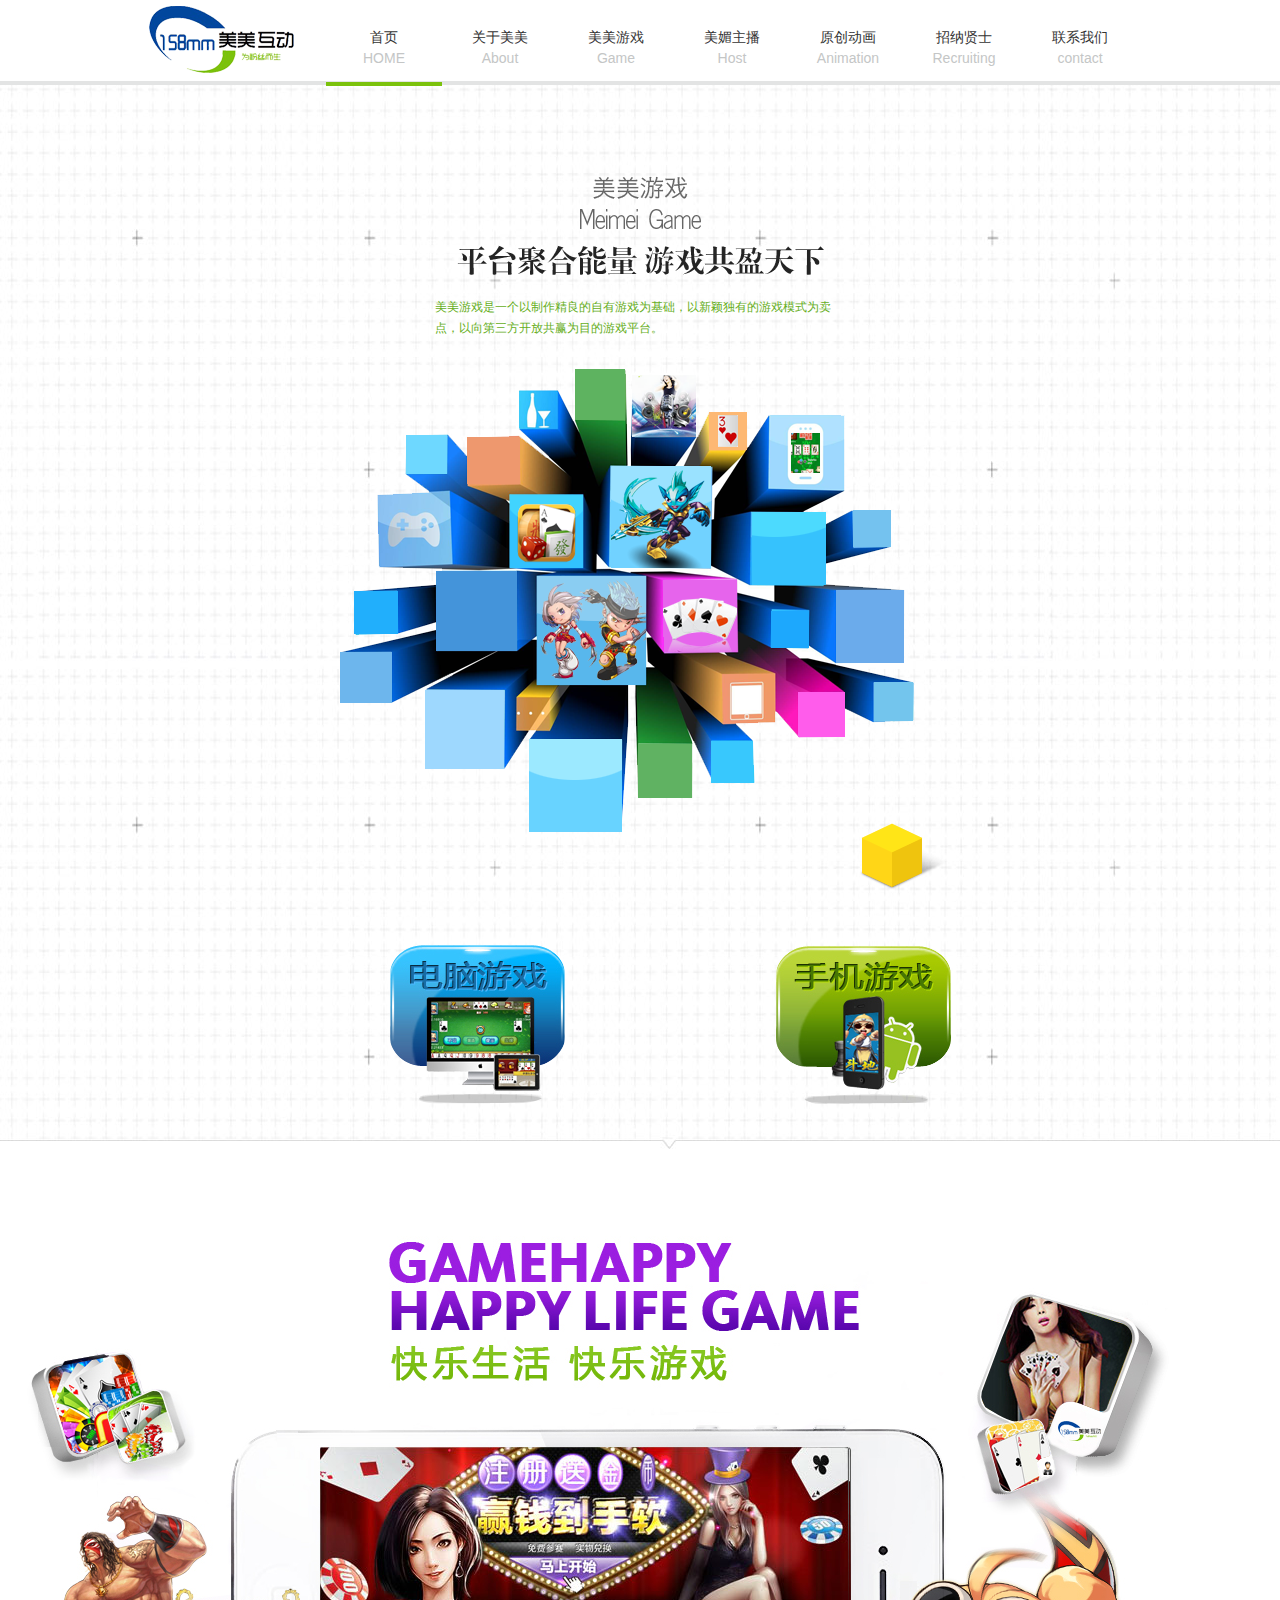
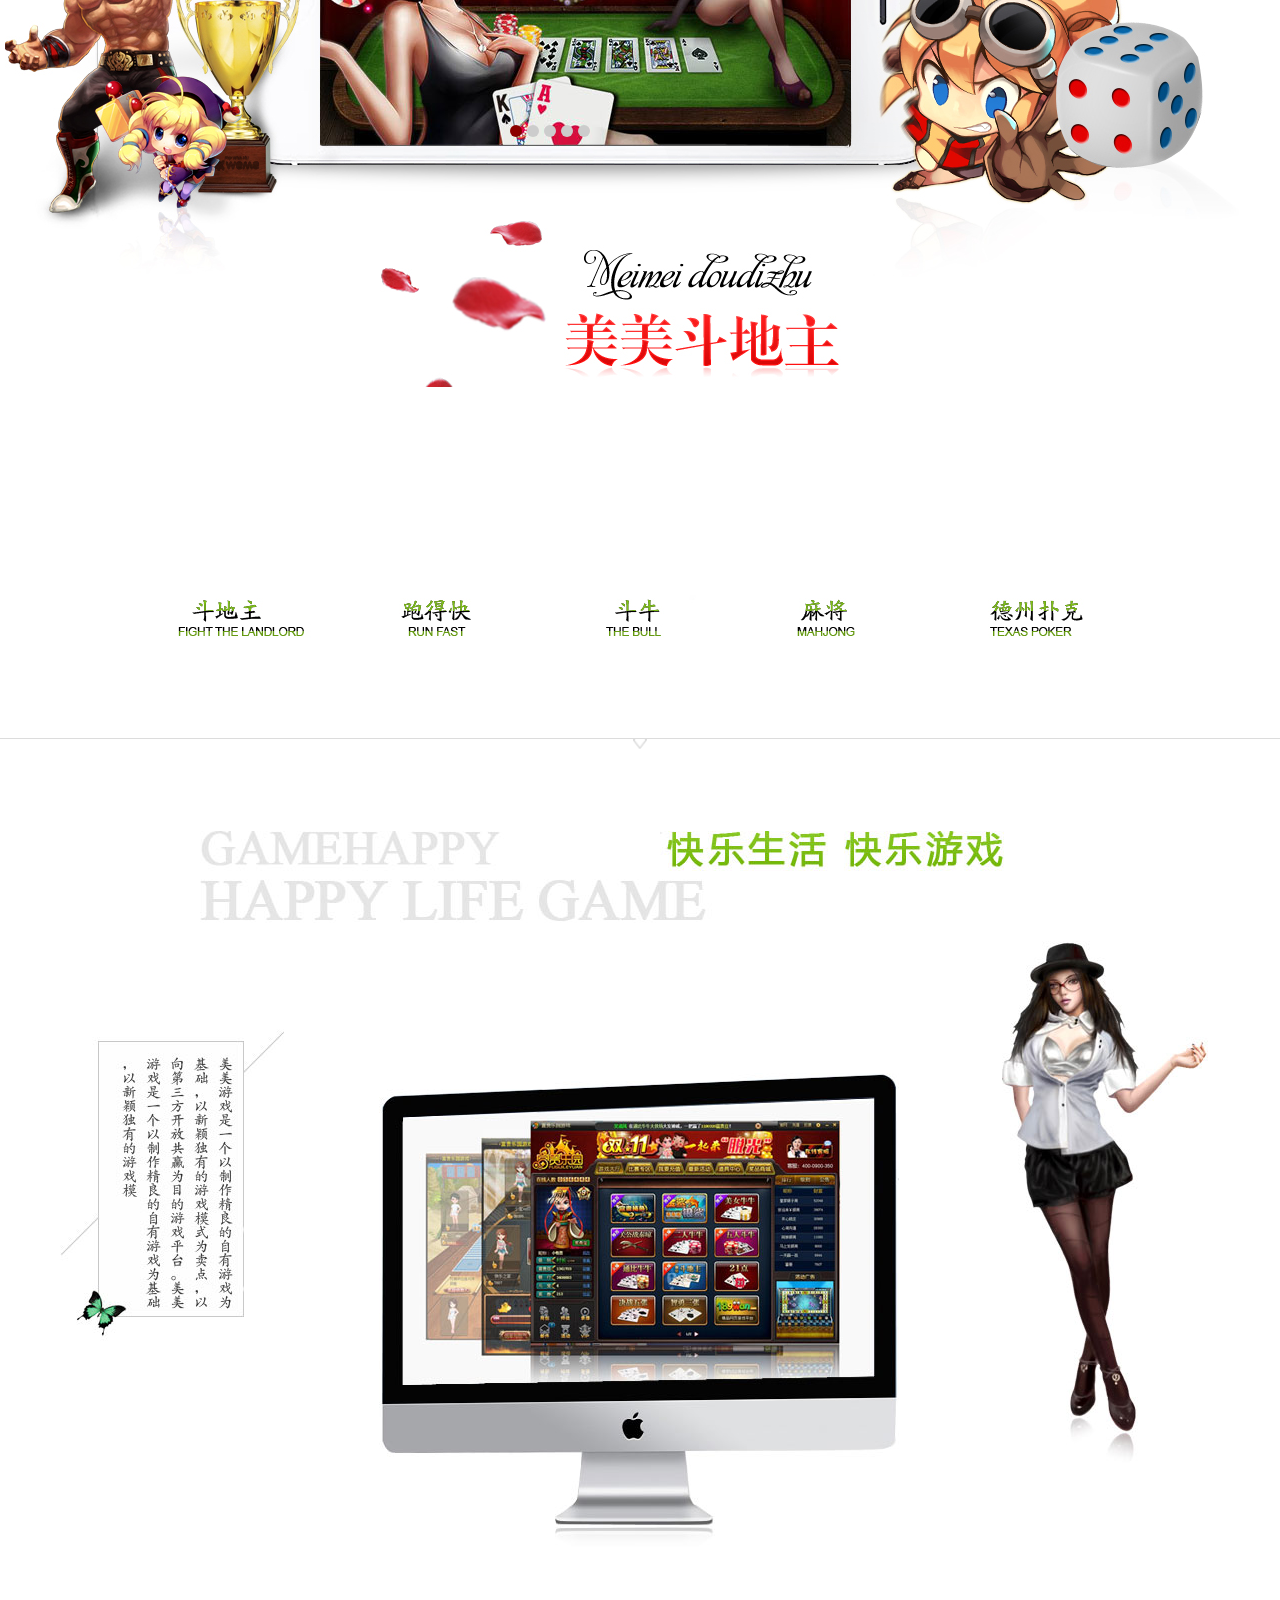
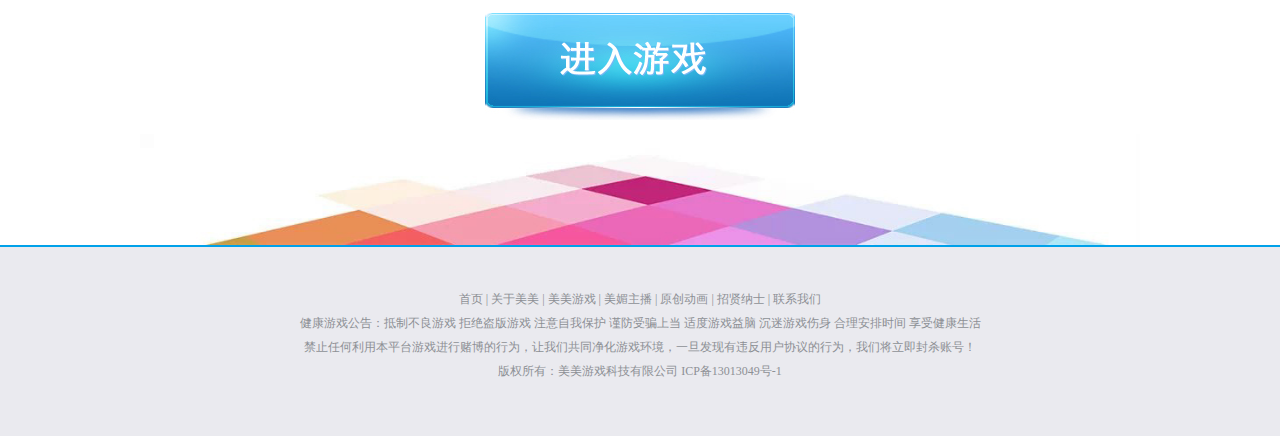
<file: YouXi2.html>
<!DOCTYPE html>
<html>
<head>
<meta charset="utf-8">
<title></title>
<link rel="stylesheet" type="text/css" href="css/common.css">
<link rel="stylesheet" type="text/css" href="css/zi.css">
</head>
<body>
<div class="HeaderOut clearfix">
	<h1><a href="#"><img src="images/Logo1.png" alt="" title="" /></a></h1>
	<div class="NavOut">
		<ul id="NavBox">
			<li>
				<a href="index.html">
					<span>首页</span>
					<i>HOME</i>
				</a>
			</li>
			<li>
				<a href="JianJie.html">
					<span>关于美美</span>
					<i>About</i>
				</a>
			</li>
			<li>
				<a href="YouXi2.html">
					<span>美美游戏</span>
					<i>Game</i>
				</a>
			</li>
			<li>
				<a href="ZhuBo2.html">
					<span>美媚主播</span>
					<i>Host</i>
				</a>
			</li>
			<li>
				<a href="DongHua.html">
					<span>原创动画</span>
					<i>Animation</i>
				</a>
			</li>
			<li>
				<a href="recruitment.html">
					<span>招纳贤士</span>
					<i>Recruiting</i>
				</a>
			</li>
			<li>
				<a href="contcat.html">
					<span>联系我们</span>
					<i>contact</i>
				</a>
			</li>
		</ul>
		 <div id="NavLine" class="nav_scroll"></div>
	</div>
</div>
<div class="YouXiCont">
	<div class="YouXiMain" id="YouXiBox1"><img src="images/YouXiTitle1.png" class="Img1" alt="" title="" />
  		<img class="Img2" src="images/YouXiTitle2.png" alt="" title="" />
		<p class="Txt">美美游戏是一个以制作精良的自有游戏为基础，以新颖独有的游戏模式为卖点，以向第三方开放共赢为目的游戏平台。</p>
        <img src="images/GameImg1.png" alt="" title="" id="GameImgBox" />
		<div class="BtnAnLiu">
			<a href="#"><img src="images/GameBtn1.png" class="GameImg1" /></a>
			<a href="#"><img src="images/GameBtn2.png" class="GameImg2" /></a>
		</div>
	</div>
</div>
<div class="GameAppY" id="GameAppY">
	<div class="GameImg">
		<div class="ImgAuto">
			<div class="ImgBox">
				<div id="div1">
					<ul id="ul1">
						<li><img src="images/DHImg1.jpg" alt="" title="" /></li>
						<li><img src="images/DHImg1.jpg" alt="" title="" /></li>
						<li><img src="images/DHImg1.jpg" alt="" title="" /></li>
						<li><img src="images/DHImg1.jpg" alt="" title="" /></li>
						<li><img src="images/DHImg1.jpg" alt="" title="" /></li>
					</ul>
					<ol id="ol">
						<li class="show">1</li>
						<li>2</li>
						<li>3</li>
						<li>4</li>
						<li>5</li>
					</ol>
				</div>
			</div>
		</div>
		<img class="ImgMeiMei" src="images/MeiImg1.jpg" alt="" title="" />
	</div>
</div>
<div class="SpeciesLIst clearfix" id="GameItem">
	<dl id="DL_1">
		<dt id="Img1"><img src="images/SpeciesIcon1.png" alt="" title="" /></dt>
		<dd><img src="images/SpeciesTxt1.png" alt="" title="" /></dd>
	</dl>
	<dl id="DL_2">
		<dt id="Img2"><img src="images/SpeciesIcon2.png" alt="" title="" /></dt>
		<dd><img src="images/SpeciesTxt2.png" alt="" title="" /></dd>
	</dl>
	<dl id="DL_3">
		<dt id="Img3"><img src="images/SpeciesIcon3.png" alt="" title="" /></dt>
		<dd><img src="images/SpeciesTxt3.png" alt="" title="" /></dd>
	</dl>
	<dl id="DL_4">
		<dt id="Img4"><img src="images/SpeciesIcon4.png" alt="" title="" /></dt>
		<dd><img src="images/SpeciesTxt4.png" alt="" title="" /></dd>
	</dl>
	<dl id="DL_5">
		<dt id="Img5"><img src="images/SpeciesIcon5.png" alt="" title="" /></dt>
		<dd><img src="images/SpeciesTxt5.png" alt="" title="" /></dd>
	</dl>
</div>
<div class="HappyGame">
	<div class="HappyCont" id="HappyContBox">
		<div class="icon"><img src="images/IconArrow.png" alt="" title="" width="14"  height="10"/></div>
		<div class="HappyTitleImg1">
        	<img class="HImg1" src="images/HappyImg1.jpg" alt="" title="" />
            <img class="HImg2" src="images/HappyImg2.jpg" alt="" title="" />
        </div>
		<div class="YouXiImg2">
        	<img class="YxImg1" src="images/YouXiLeft.jpg" alt="" title="">
            <img class="YxImg2" src="images/YouXiCent.jpg" alt="" title="" />
            <img class="YxImg3" src="images/YouXiRight.jpg" alt="" title="" />
        </div>
		<a href="#" class="BtnAL"><img src="images/InforBtn.png" alt="" title="" /></a>
	</div>
</div>
<div class="FooterOut">
	<img class="ImgBg" src="images/DImg1.jpg" alt="" title="" />
	<div class="Footer">
	<div class="FooterMain">
		<p class="SubNav">
			<a href="#">首页</a>
			|
			<a href="#">关于美美</a>
			|
			<a href="#">美美游戏</a>
			|
			<a href="#">美媚主播</a>
			|
			<a href="#">原创动画</a>
			|
			<a href="#">招贤纳士</a>
			|
			<a href="#">联系我们</a>
		</p>
		<p>健康游戏公告：抵制不良游戏 拒绝盗版游戏 注意自我保护 谨防受骗上当 适度游戏益脑 沉迷游戏伤身 合理安排时间 享受健康生活</p>
		<p>禁止任何利用本平台游戏进行赌博的行为，让我们共同净化游戏环境，一旦发现有违反用户协议的行为，我们将立即封杀账号！</p>
		<p>版权所有：美美游戏科技有限公司 ICP备13013049号-1 </p>
	</div>
</div>
</div>
<!--弹出框 -->
<div class="Popup" id="Popup1">
	<div class="Layer">
		<img src="images/WBImg1.jpg" alt="" title="" />
		<a href="javascript:void(0);" class="Close"></a>
	</div>
</div>
<div class="Popup" id="Popup2">
	<div class="Layer">
		<img src="images/WBImg1.jpg" alt="" title="" />
		<a href="javascript:void(0);" class="Close"></a>
	</div>
</div>
<div class="Popup" id="Popup3">
	<div class="Layer">
		<img src="images/WBImg1.jpg" alt="" title="" />
		<a href="javascript:void(0);" class="Close"></a>
	</div>
</div>
<div class="Popup" id="Popup4">
	<div class="Layer">
		<img src="images/WBImg1.jpg" alt="" title="" />
		<a href="javascript:void(0);" class="Close"></a>
	</div>
</div>
<div class="Popup" id="Popup5">
	<div class="Layer">
		<img src="images/WBImg1.jpg" alt="" title="" />
		<a href="javascript:void(0);" class="Close"></a>
	</div>
</div>
<script type="text/javascript" src="js/ShiCha.js"></script>
<script type="text/javascript" src="js/Nav.js"></script>
<script src="js/move3.js" type="text/javascript"></script>
<script src="js/YouXiScroll.js" type="text/javascript"></script>

<!--var v = arr[i]
if(!json[v])
{
	json[v] = 1;
}-->

</body>
</html>
</file>
<file: css/common.css>
/* CSS Document */
* html { background-image: url(about:blank); background-attachment: fixed; zoom: expression(function(ele){ ele.style.zoom = "1"; document.execCommand("BackgroundImageCache", false, true); }(this)); }
body { font-size: 12px; font-family: "Microsoft YaHei"; color: #666;}
html { overflow-y: scroll; }
form, div, body, img, p, img, dl, dt, dd, input, h1, h2, h3, h4 { margin: 0px; padding: 0px; border: 0; }
a { color: #333; text-decoration: none; }
a:hover { text-decoration: none; }
ul, li ,ol{ list-style: none; margin: 0; padding: 0; }
input, textarea, select { color: #333; margin: 0; padding: 0; font-size: 12px; font-family: Arial; vertical-align: middle; }
input:focus, textarea:focus { outline: none; }
address, em, i { font-style: normal; }
table { border-collapse: collapse; border-spacing: 0; table-layout: fixed; }
input[type="reset"]::-moz-focus-inner, input[type="button"]::-moz-focus-inner, input[type="submit"]::-moz-focus-inner, input[type="file"] > input[type="button"]::-moz-focus-inner { border: none; padding: 0; }
.none { float: left; width: 0; height: 0; overflow: hidden; }
.clearfix:after { content: ""; clear: both; display: block; height: 0; }
.clearfix { zoom: 1; }
.FL { float: left; }
.FR { float: right; }


.MT28{margin-top:28px;}
.MT18{margin-top:18px;}
.MT35{margin-top:35px;}
.MT10{margin-top:10px;}
.MT8{margin-top:8px;}
.MT20{margin-top:20px;}

.ML73{margin-left:73px;}
.ML229{margin-left:229px;}
.ML40{margin-left:40px;}

.MR10{margin-right:10px;}
.MR13{margin-right:13px;}
.MR86{margin-right:86px;}
.MR38{margin-right:38px;}
.Header{/*border-bottom:3px solid #d9dada;*/height:85px;}

.HeaderOut{width:1000px;margin:0 auto;height:81px;}
.HeaderOut h1{float:left;display:inline;margin-left:9px;width:145px;height:67px;margin:6px 0 0 9px;}
.HeaderOut ul{position:relative;}
.HeaderOut .NavOut{float:right;display:inline;width:814px;/*height:41px;*/margin-top:26px;margin-left:30px;position:relative;}
.HeaderOut .NavOut li{float:left;display:inline;width:116px;text-align:center;}
.HeaderOut .NavOut li span{display:block;line-height:24px;height:24px;overflow:hidden;font-size:14px;color:#333;font-family:"Microsoft YaHei";}
.HeaderOut .NavOut li a i{display:block;color:#c4c6c6;font-family:"Arial";font-weight:normal;font-size:14px;height:24px;}
.HeaderOut .NavOut li.cur i{font-size:15px;color:#7cc20a;}
.HeaderOut .NavOut li.cur span{font-size:13px;color:#7cc20a;}
.HeaderOut .NavOut li a:hover{color:#7bc20c;}
.HeaderOut .NavOut li a:hover i{font-size:15px;color:#7cc20a;}
.HeaderOut .NavOut li a:hover span{font-size:13px;color:#7cc20a;}


/*.nav_scroll{background-color:#FE0000;display: none;width:116px;overflow: hidden;position: absolute;right: -4px;top: 50px;width: 1px;}*/
.nav_scroll{position:absolute;bottom:-12px;left:0;z-index:9999;width:116px;height:4px;background:#7bc20c;}
.FooterOut{width:100%;margin-top:70px;}
.FooterOut .ImgBg{width:1000px;margin:0 auto;display:block;}
.Footer{width:100%;height:149px;background:#eaeaef;border-top:2px solid #00a1e9;padding-top:40px;}
.FooterMain{width:1000px;margin:0 auto;line-height:24px;color:#8d9095;text-align:center;}
.FooterMain .SubNav a{color:#8d9095;}
.FooterMain .SubNav a:hover{color:#000;}
</file>
<file: css/zi.css>
.ContCatMain{background:url(../images/ContcatBg.jpg) center top no-repeat;width:100%;height:878px;border-top:4px solid #e3e4e4;}
.Content{width:1000px;height:526px;margin:0 auto;position:relative;}
.Content .CLeft{float:left;display:inline;width:442px;height:427px;padding:99px 0 0 82px;position:absolute;top:167px;left:0;background:url(../images/ContLeftBg.png) no-repeat;}
.Content .CLeft h2{font:normal 30px/100% '����';color:#fff;}
.Content .CLeft h2 i{text-transform: uppercase;
font: normal 11px 'arial';
margin-bottom: 24px;}
.Content .CLeft h3{display: block;
font: normal 64px/64px 'font446regular';
margin-bottom: 18px;color:#fff;margin-top:29px;}
.Content .CLeft dl{width:440px;height:24px;margin-bottom:10px;}
.Content .CLeft dl dt{float:left;display:inline;width:16px;height:14px;padding-right:9px;margin-left:15px;line-height:18px;}
.Content .CLeft dl dd{width:350px;float:left;display:inline;color:#fff;font-size:14px;}


.Content .CRight{position:absolute;right:0;top:167px;width:455px;height:427px;padding:99px 0 0 83px;background:url(../images/ContRightBg.png) no-repeat;}
.Content .CRight input{border: 1px solid #d4f1f7;
font: normal 14px 'arial';
color: #fff;
background: none;
width: 350px;
padding: 11px 10px;
-moz-transition: all ease 0.4s;
-webkit-transition: all ease 0.4s;
-o-transition: all ease 0.4s;
transition: all ease 0.4s;margin-bottom:10px;}
.Content .CRight textarea{border:none;border: 1px solid #d4f1f7;background:none;padding:11px 10px;width:348px;color:#fff;height:60px;}
.Content .CRight input.Btn{border:none;background:#a4c552;padding:0px 10px;width:370px;height:36px;margin-top:10px;}


.ZhaoPin{width:1000px;margin:0 auto;}
.ZhaoPin .MiaoSu{height:317px;margin-top:76px;}
.ZhaoPin .MiaoSu .Img{float:left;display:inline;}
.ZhaoPin .MiaoSu .Txt{float:right;display:inline;width:346px;}
.ZhaoPin .MiaoSu .Txt dl{padding-left:30px;width:313px;margin-bottom:15px;}
.ZhaoPin .MiaoSu .Txt dl dt{font-size:16px;color:#817c7c;line-height:23px;}
.ZhaoPin .MiaoSu .Txt dl dd{margin-top:8px;}
.ZhaoPin .MiaoSu .Txt dl dd p{color:#d2cece;line-height:16px;}

.ZhaoPinTable{margin-top:30px;}
.ZhaoPinTable table tr th{height:27px;line-height:27px;background:#ffeddc;color:#595959;text-align:left;}
.ZhaoPinTable table tr td,.ZhaoPinTable table tr th{padding-left:1%;}
.ZhaoPinTable table tr td{line-height:30px;border-bottom:1px dashed #a6a6a6;}
.ZhaoPinTable table tr td.YS a,.ZhaoPinTable table tr td.YS{color:#a5560c;}
.ZhaoPinTable table tr td.YS a:hover{color:red;}

.GanWei{height:24px;margin-top:20px;}
.GanWei .ZW{float:left;display:inline;width:140px;}
.GanWei .ZW i{color:#0c5ba5;}
.GanWei .Page{float:right;display:inline;width:243px;}
.GanWei .Page a{padding:2px 6px;border:1px solid #cccccc;}
.GanWei .Page a:hover{border-color:#003f7e;}

.ZhuBoBanner{width:100%;background:url(../images/ZhuBoBannerBg.jpg) center repeat-x;height:613px;border-top:4px solid #e3e4e4;}
.ZhuBoBanner .Img{display:block;margin:0 auto;padding-top:100px;}
.ZhuBoMain{width:1000px;margin:0 auto;}
.ZhuBoMain .LeftTab{float:left;display:inline;width:666px;}
.ZhuBoMain .LeftTab .Title{height:34px;border-bottom:2px solid #f76ca8;}
.ZhuBoMain .LeftTab .Title h3{float:left;display:inline;padding:8px 14px;cursor:pointer;}
.ZhuBoMain .LeftTab .Title h3.cur{background:#f76ca8;color:#fff;}
.TabList{display:none;}
.TabList ul li{float:left;display:inline;width:202px;height:182px;border:1px solid #f8f8f8;margin-top:22px;}
.TabList .ListMain{width:666px;}
.TabList .ListMain ul{margin-left:-24px;}
.TabList .ListMain ul li{float:left;dislay:inline;width:202px;height:182px;margin-left:24px;}

.ZhuBoMain .RightAside{float:right;display:inline;width:296px;}
.RightAside .Img1{display:block;margin-top:30px;}
.RightAside .Img2{margin-top:10px;}
.Page{padding-top:30px;line-height:24px;text-align:center;}
.Page a{display:inline-block;margin:0 5px;padding:0px 5px;border:1px solid #ccc;}
.Page a.cur,.Page a:hover{color:red;border-color:red;}

.ZhuBoCont h3{background:url(../images/MMTitleBg.png) center no-repeat;width:100%;height:175px;margin-top:30px;overflow:hidden;text-indent:-9999px;}
.ZhuBoCont .ZBImg{background:url(../images/ZBImgImg1.jpg) center top no-repeat;width:100%;height:350px;overflow:hidden;text-indent:-9999px;margin-top:50px;}

.YouXiCont{width:100%;background:url(../images/YouXiBg.jpg) center top no-repeat;height:934px;border-top:4px solid #e3e4e4;}
.YouXiCont img{display:block;margin:0 auto;position:relative;}
.YouXiCont .Img1{top:-50px;left:0;}
.YouXiCont .Img2{top:0;right:-70px;}
.YouXiCont p{position:relative;top:0;left:-50px;}
.YouXiCont .TitleImg1{padding-top:110px;}
.YouXiCont .YouXiImg1{padding-top:69px;}
.GameAppY{margin-top:55px;}
.GameAppY .GameImg{background:url(../images/YouXiImg1.jpg) top center no-repeat;width:100%;height:783px;overflow:hidden;text-indent:-9999px;}
.GameAppY .GameImg .ImgAuto{width:800px;height:300px;margin:243px auto 0;position:relative;}
.GameAppY .GameImg .ImgAuto .ImgBox{width:529px;height:300px;position:absolute;top:0;left:80px;}
.GameImg .ImgMeiMei{text-align:center;width:461px;height:187px;margin:43px auto 0;display:block}
.BtnDown ul li{float:left;display:inline;margin-left:22px;text-align:center;}
.BtnDown ul li .Img{width:298px;height:102px;display:block;}
.BtnDown ul li .WB{display:none;}
.BtnDown{width:800px;padding-left:200px;margin:44px auto 0;}
.HappyGame{width:100%;border-top:1px solid #dcdcdc;margin-top:100px;}
.HappyCont{width:1000px;margin:0 auto;}
.HappyCont .icon{text-align:center;margin-top:-1px;position:relative;z-index:9999;}
.HappyTitleImg1{display:block;margin:78px auto 30px;height:80px;position:relative;width:760px;}
.HImg1{float:left;display:inline;position:absolute;top:0;left:-60px;}
.HImg2{position:relative;z-index:9999;position:absolute;top:0;left:400px;}
.HappyCont .YouXiImg2{display:block;margin:19px auto 0;}
.BtnAL{margin:74px auto 0;display:block;text-align:center;}
.BtnAL img{position:relative;top:60px;left:0;}
.BtnAL:hover{filter:alpha(opacity=80);opacity:0.8;}
#GameImgBox{margin:30px auto 0;}
.YouXiImg2 img{position:relative;top:0;left:0;}
.YouXiImg2 .YxImg1{left:-80px;}
.YouXiImg2 .YxImg2{top:100px;}
.YouXiImg2 .YxImg3{left:100px;}

/*��������*/
.AnchorCont{width:100%;background:url(../images/DHBG.jpg) repeat;height:963px;margin-top:1px;border-top:4px solid #e3e4e4;}
.AnchorMain{width:1000px;margin:0 auto;}
.AnchorMain .PicTxt{width:1000px;margin:0 auto;}
.AnchorMain .PicTxt .WeiZi{float:left;display:inline;margin-top:145px;width:424px;}
.AnchorMain .PicTxt .WeiZi .Sm{color:#f76464;line-height:21px;margin-top:24px;}
.AnchorMain .PicTxt .WeiZi .Img2{margin-top:8px;}
.AnchorMain .PicTxt .DH{float:right;display:inline;width:575px;height:520px;position:relative;}
.AnchorMain .PicTxt .DH #div1{position:absolute;right:20px;top:10px;width:552px;height:483px;transition:1s;}
.AnchorMain .PicTxt .DH #div1:hover{-webkit-transform:scale(1.01);}

.TeamCont{background:url(../images/DHBg2.png) repeat;width:100%;padding-bottom:60px;}
.TeamBox{width:1000px;margin:0 auto;background:url(../images/DHTitleBG.jpg) top center no-repeat;padding-top:70px;}
.HTitle{height:171px;margin-top:50px;}
.HTitle .HCont{background:url(../images/BiaoTiBg.png) no-repeat;width:378px;height:112px;margin-left:298px;}
.HTitle .HCont ul{margin-left:103px;}
.HTitle .HCont ul li{float:left;display:inline;width:60px;position:relative;}
.HTitle .HCont ul li span{display:block;padding-top:107px;line-height:20px;color:#000;text-align:center;}
.HTitle .HCont ul li p{position:absolute;top:-31px;left:-68px;width:283px;height:59px;padding:0 10px;color:#fff;line-height:29px;display:none;text-align:center;font-size:14px;}
.HTitle .HCont ul li p i{color:#eceaea;}
.HTitle .HCont ul li p.HTitle_1{background:url(../images/Item1.png) no-repeat;}
.HTitle .HCont ul li p.HTitle_2{background:url(../images/Item2.png) no-repeat;}
.HTitle .HCont ul li p.HTitle_3{background:url(../images/Item3.png) no-repeat;}
.HTitle .HCont ul li.cur p{display:block;}
.HTitle .HCont ul li.cur span{color:red;}
.TeamBox .CaseList{padding-left:78px;}
.TeamBox .CaseList dl{width:248px;height:297px;border:1px solid #ddd;background:#fbfbfb;margin-left:24px;margin-top:20px;float:left;display:inline;}
.TeamBox .CaseList dl dt{width:248px;height:191px;background:#fff;}
.TeamBox .CaseList dl dt .Img{display:block;padding-top:20px;}
.TeamBox .CaseList dl dt .Img img{width:220px;height:160px;margin:0 auto;border:1px solid #fff;display:block;}
.CaseList .InforMain .More{background:url(../images/ButtonBg.jpg) no-repeat;width:59px;height:22px;text-align:center;line-height:22px;color:#fff;font-size:10px;display:block;}
.CaseList .InforMain{width:221px;height:85px;margin:7px 0 0 13px;}
.CaseList .InforMain .Txt{height:20px;line-height:20px;margin-top:5px;color:#000;}
.CaseList .InforMain .Txt img{margin-left:8px;}
.CaseList .InforMain .NeiR{height:33px;margin:3px 0;color:#999;}
.CaseList .InforMain .More{margin-top:8px;}
.CaseList dl a:hover{color:red;}
.CaseList dl dt .Img:hover img{border:1px solid red;}
.CaseList .InforMain .More:hover{color:red;}

/*��˾���*/
.JianJie{width:1000px;margin:15px auto 0;}
.JianJie .JianLeft{float:left;display:inline;width:495px;margin-top:132px;}
.JianLeft .Txt{color:#666;font-size:18px;line-height:30px;margin-top:14px;}
.JianLeft .Txt span{color:#83c71a;transition:1s;}
.JianLeft .Txt span:hover{-webkit-transform:scale(1.1);}
.PublicBlock{margin-top:10px;}
/*���ñ���*/
.PublicTitle{height:92px;}
.PublicTitle .BigTitle{border-bottom:1px solid #dcdcdc;height:90px;position:relative;}
.PublicTitle h2{height:85px;width:1000px;margin:0 auto;}
.PublicTitle h2 img{display:block;text-align:center;margin:0 auto;}
.PublicTitle i{display:block;text-align:center;margin:0 auto;position:relative;bottom:6px;}
.PublicTitle h3{width:1000px;margin:55px auto 0;display:block;text-align:center;}
.PublicBlock{margin-top:46px;}
.PublicBlock .JiaoGou{width:100%;height:572px;background:url(../images/JiaoGouBg.png) repeat;}
.PublicBlock .JiaoGou .JiaoGouMain{width:1000px;margin:0 auto;text-align:center;padding-top:36px;}
.JianJie .JianRight{float:right;display:inline;width:497px;height:555px;position:relative;}
.JianJie .JianRight #div1{position:absolute;top:10px;right:10px;width:458px;height:536px;transition:1s;}
.JianJie .JianRight #div1:hover{-webkit-transform:scale(1.02);}
.MeiMeiMain{width:1000px;margin:0 auto;}
.MeiMeiMain .MiaoSu{line-height:29px;margin-top:38px;font-size:18px;color:#666;}
.MeiMeiMain .MeiMeiImg1{display:block;margin:0 auto;text-align:center;padding:50px 0 70px 0;}
.MeiMeiMain .MiaoSu span{color:#7cc10b;}
.Corner dl{float:left;display:inline;width:194px;margin-left:30px;}
.Corner dl .ImgBg{background:url(../images/YiJiaoBg.jpg) no-repeat;width:194px;height:296px;}
.Corner dl .ImgBg img{display:block;width:187px;height:286px;}
.Corner dl .Txt{display:block;text-align:center;font-size:16px;color:#000;line-height:34px;font-family:"Microsoft YaHei";}

/**/
.ScrollOut{width:1000px;margin:0 auto;height:334px;overflow:hidden;position:relative;}
#botton-scroll{width:1000px;position:relative;margin:0 auto;}
#botton-scroll ul li{float:left;display:inline;width:264px;height:334px;margin:0 30px 0 11px;}
.ScrollOut .prev,.ScrollOut .next{width:33px;height:31px;overflow:hidden;text-indent:-9999px;position:absolute;top:151px;z-index:9999;}
.ScrollOut .prev{background:url(../images/Prve.png) no-repeat;}
.ScrollOut .prev:hover{background:url(../images/CPrve.png) no-repeat;}
.ScrollOut .next{background:url(../images/Next.png) no-repeat;}
.ScrollOut .next:hover{background:url(../images/CNext.png) no-repeat;}
.ScrollOut .prev{left:0;}
.ScrollOut .next{right:0;}
#botton-scroll .ScrollOut{width:1000px;margin:0 auto;}
.ScrollInner{width:897px;margin:0 auto;}
#botton-scroll ul li{position:relative;width:264px;height:334px;overflow:hidden;}
#botton-scroll ul li .Txt{position:absolute;top:0;left:0;width:264px;height:334px;background:url(../images/BlackBg.png) no-repeat;color:#fff;display:none;}
#botton-scroll ul li .Txt span{line-height:21px;text-align:center;display:block;width:216px;margin:122px auto 0;}
#botton-scroll ul li .Txt .More{display:block;width:77px;height:30px;border:1px solid #fff;text-align:center;line-height:30px;color:#fff;margin:8px auto 0;}

/* ʱ������ʽ */
#container{height:162px; background:url(../images/ico9.gif) repeat-x center;margin:20px 0 30px 0;}
.course_nr{width:1000px;margin:0 auto;}
.course_nr li{ float:left; background:url(../images/ico10.gif) no-repeat center top; padding-top:30px; width:140px; text-align:center; position:relative; margin-top:65px;}
.shiji{ position:absolute; width:100%; left:0; top:-20px; display:none;}
.shiji  h1{ height:67px; line-height:67px; color:#518dbb;font-size:14px; font-weight:bold; background:url(../images/ico11.gif) no-repeat center top; margin-bottom:8px;}
.shiji p{ line-height:14px; color:#999;}

/*����2 2015-01-29*/
.ZhuBoBanner{background:url(../images/ZhuboBanner1.jpg) center top no-repeat;width:100%;height:593px;}
.ZhuBMain{width:996px;margin:28px auto 0;}
.PhotoLeft{float:left;display:inline;width:693px;}
.PhotoLeft .TitleTab{width:660px;height:34px;border-bottom:3px solid #f76ca8;line-height:34px;margin-bottom:10px;}
.PhotoLeft .TitleTab h2{cursor:pointer;float:left;display:inline;width:100px;line-height:33px;text-align:center;color:#6b6b6b;margin:0 8px;font-weight:normal;}
.PhotoLeft .TitleTab h2.cur{color:#fff;background:#f76ca8;width:100px;height:33px;}
.ZBList{display:none;}
.ZBList ul li{background:url(../images/ZBListBg.png) no-repeat;float:left;display:inline;margin-right:20px;width:201px;height:280px;padding:4px;position:relative;margin-bottom:5px;}
.ZBList ul li p{position:absolute;top:4px;left:4px;width:191px;height:200px;padding-top:70px;text-align:center;color:#fff;background:url(../images/ZBListPBg.png) no-repeat;line-height:21px;display:none;}
.ZBList ul li p .More{display:block;width:93px;height:31px;line-height:31px;color:#fff;border:1px solid #fff;margin:10px auto 0;}
.ZBList ul li p .More:hover{color:red;border-color:red;}

.PhotoRight{float:right;display:inline;width:290px;}
.PhotoRight .ZBAD1{margin-top:45px;}
.PhotoRight .ZBAD2{margin-top:14px;}

.MeiMeiZBBT{background:url(../images/MMABImg1.jpg) center top no-repeat;width:100%;height:505px;margin-top:72px;overflow:hidden;text-indent:-9999px;}
.FeiSi{background:url(../images/ZBRWImg1.jpg) center top no-repeat;width:100%;height:561px;}
.FeiSi .Txt{width:996px;margin:0 auto;}
.FeiSi .Txt p{width:340px;margin:0 auto;line-height:21px;color:#a9a4a5;font-size:14px;padding-top:15px;}
.FeiSi .Txt p strong{font-weight:normal;color:#797172;}

/*������Ϸ*/
.YouXiCont{background:url(../images/YouXiBg.jpg) center no-repeat;width:100%;height:1064px;}
.YouXiMain{width:600px;margin:0 auto;text-align:center;padding-top:82px;}
.YouXiCont .Txt{color:#66ae1c;line-height:21px;margin:15px auto 0;width:410px;text-align:left;}
.BtnAnLiu a{float:left;display:inline;margin:60px 0 0 80px;}
.SpeciesLIst{width:1000px;margin:0 auto;}
.SpeciesLIst dl{float:left;display:inline;width:176px;margin:0 10px;}
.SpeciesLIst dl dt{width:196px;height:166px;position:relative;}
.SpeciesLIst dl dt img{width: 0px;
	transition: .5s;}
.SpeciesLIst dl dd{display:block;width:176px;height:43px;margin-top:2px;}
.SpeciesLIst{margin-top:40px;}

.Popup{background:url(../images/maskbg.png) repeat;width:100%;height:100%;position:fixed;left:0;top:0;z-index:9999;display:none;}
.Popup .Layer{width:350px;margin:0 auto;text-align:center;position:relative;top:30%;}
.Popup .Layer img{display:block;width:350px;}
.Popup .Layer .Close{background:url(../images/Close.png) no-repeat;width:14px;height:15px;position:absolute;right:0;top:0;}
#GameImgBox{position:relative;top:-30px;right:-4px;}
.GameImg1{position:relative;left:-30px;top:-5px;}
.GameImg2{position:relative;left:100px;top:-5px;}
#GameAppY .ImgMeiMei{position:relative;bottom:-30px;right:30px;}

/*美美动画*/
/*#pageBox{padding-top:30px;line-height:24px;text-align:center;}
#pageBox span{display:inline-block;margin:0 5px;padding:0px 5px;border:1px solid #ccc;}
#pageBox span.actColor{ color:red;border-color:red;}
#pageBox #prev,#pageBox #next{display:inline-block;padding:0px 5px;border:1px solid #ccc;}*/
#pageBox{width:800px;margin:25px auto;text-align:center;}
#pageBox span,#pageBox a{ padding:0px 5px;border:1px solid #ccc;text-align: center; margin: 0 5px;cursor: pointer;}
#pageBox span{ display: inline-block;}
#pageBox span.cur{ color:red;border-color:red;}
#pageBox a{ display: inline-block; }
#pageBox span:hover,#pageBox a:hover,.actColor{color:red;border-color:red;}
#pages{ display: inline-block;}

.JianJieLine{border-top:4px solid #e3e4e4;margin-top:1px;}

/*招贤纳士*/	
#main{ width: 800px; height:600px; border: 1px dashed #000; margin: 0 auto;}
/*#pageBox span,#pageBox a{ width: 50px; height: 20px; text-align: center; background-color: #666; margin: 0 5px;cursor: pointer;}
#pageBox span{ display: inline-block;}
#pageBox span.actColor{ background-color: red;}
#pageBox a{ float: left; color: #fff; }
#pages{ float: left;}*/

#info .block span{/*padding: 20px;*/padding:5px 0 5px 5px;font-size: 14px;font-weight: bold;}
#info .gays{/*padding: 20px;*/padding:2px 0 2px 5px;color: #666;}
#info .gays a{font-size: 12px;padding: 10px;color: #328fbe;word-break:break-all;display:inline-block;}

#leftBox{ width: 100px; float: left; text-align: center;}
#leftBox a{ display: block; line-height: 50px;color:#fff;background-color: #999; margin-bottom: 10px;}
#leftBox a.red{background-color:#66a7f6; color: #fff; }

#rightBox{ width: 700px; float: right;}
#rightBox h3{ line-height: 50px; background-color:#90e111;color:#fff; width: 100px; text-align: center;}
#rightBox #info div{width:670px;border-bottom:1px dashed #ccc;margin:10px auto 10px;padding-right:5px;padding-left:5px;padding-bottom:10px;}

/*游戏中心*/
#div1{
	width: 529px;
	height:300px;
	position: relative;
	overflow: hidden;

}

#div1 #ul1{
	position: relative;
	width:529px;height:300px;
	
}
#div1 #ul1 li{
	position: absolute;
	top:0;
	left: 0;
	width:529px;height:300px;
}
#div1 #ul1 img{
	width: 529px;
	height:300px;
	border: none;
	vertical-align: top;
	position: absolute;
	top:0;
	left:0;
}
#div1 ol{
	position: absolute;
	bottom: 10px;
	z-index:100;
	left:35%;
}
#div1 ol li{
	width:12px;
	height:12px;
	border-radius:50%;
	background:#ccc;
	color:#fff;
	line-height: 20px;
	text-align: center;
	float:left;
	margin-left: 5px;
	cursor: pointer;
} 
#div1 ol li.show{
	background:darkred;
}
</file>
